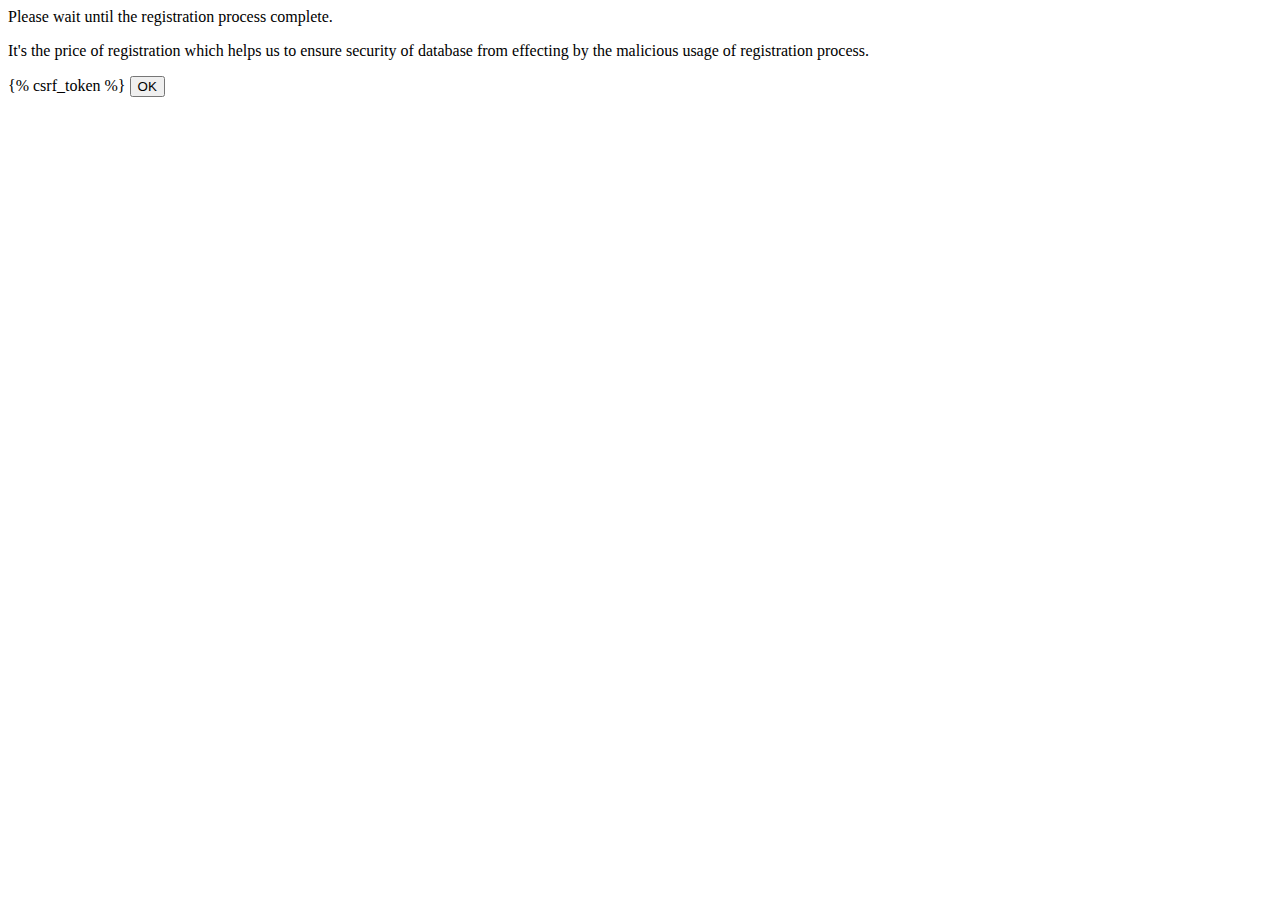
<file: myapp/templates/myapp/price.html>
<html>
<body>
    <p>Please wait until the registration process complete.</p>
    <p>It's the price of registration which helps us to ensure security of database from effecting by the malicious usage of registration process.</p>
    <form action="#" method="POST">
        {% csrf_token %}
        <input type="submit" value="OK" />
    </form>
</body>
</html>
</file>
